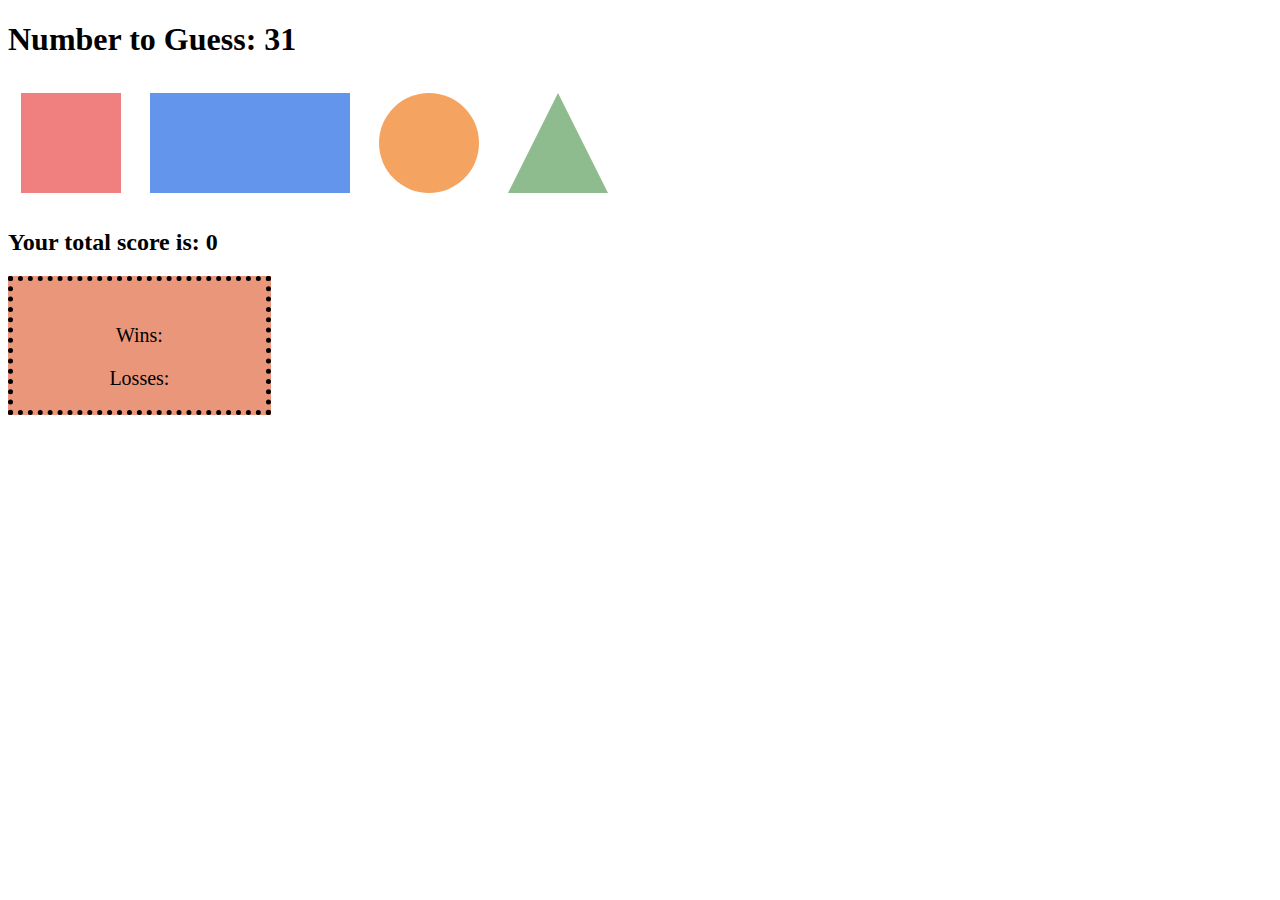
<file: index.html>
<!DOCTYPE html>
<html lang="en">
<head>
    <meta charset="UTF-8">
    <title>Crystal Collector Game</title>
    <link rel="stylesheet" href="assets/css/style.css">
    <script src="https://ajax.googleapis.com/ajax/libs/jquery/3.2.1/jquery.min.js"></script>

</head>
<body>

<h1>Number to Guess: <span id="numberToGuess"></span></h1>

<div class = "shape" value="1" id = "square"></div>
<div class = "shape" value="2" id = "rectangle"></div>
<div class = "shape" value="3" id = "circle"></div>
<div class = "shape" value="4" id = "triangle"></div>

<h2>Your total score is: <span id = "totalScore"></span></h2>

<aside>

    <div id="playerStatus"></div>
    <p>Wins: <span id = "winCounter"></span></p>
    <p>Losses:<span id = "loseCounter"></span></p>

</aside>



<script src = "assets/javascript/game.js"></script>
</body>
</html>
</file>
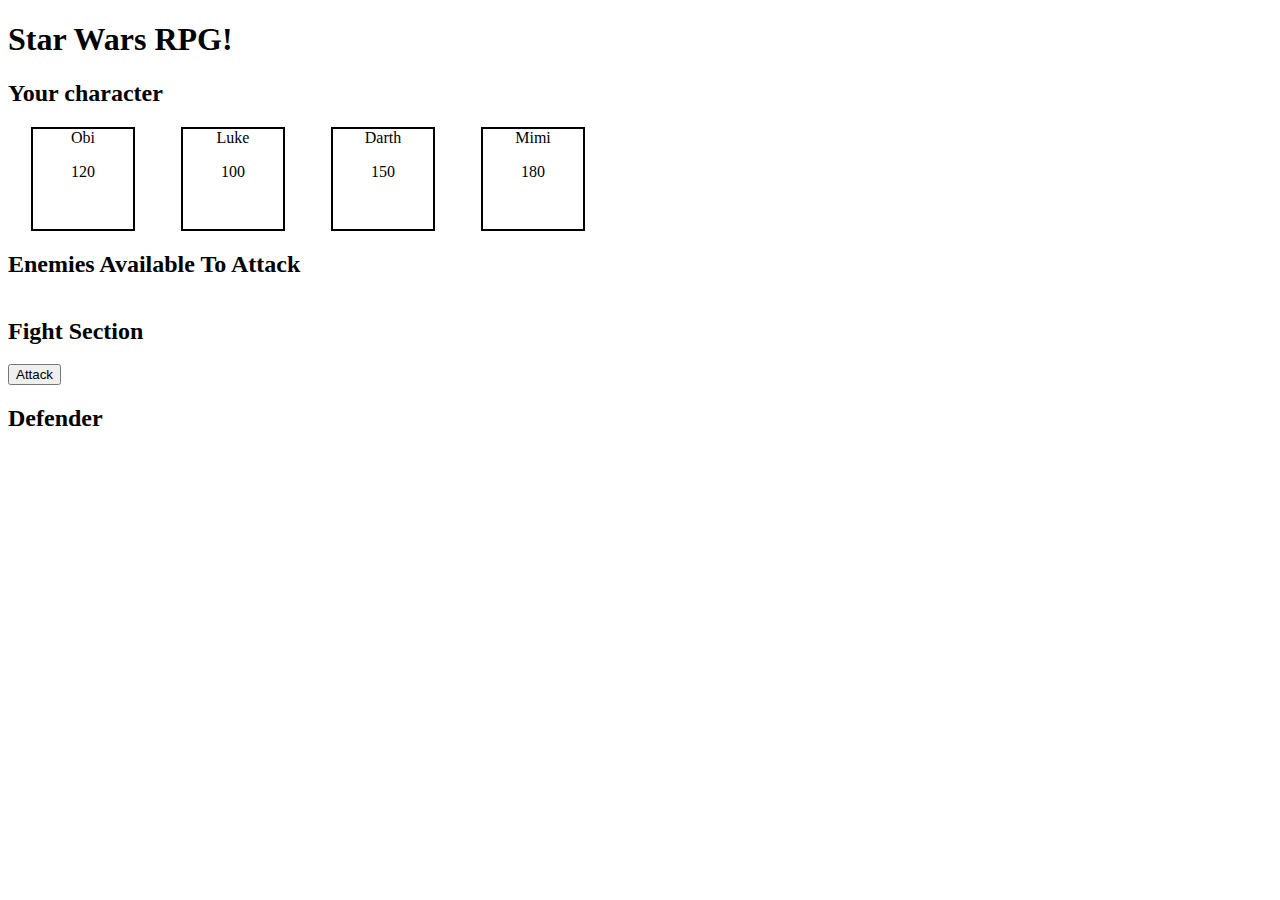
<file: advanced/index.html>
<!doctype html>
<html lang="en">
<head>
    <meta charset="UTF-8">
    <meta name="viewport"
          content="width=device-width, user-scalable=no, initial-scale=1.0, maximum-scale=1.0, minimum-scale=1.0">
    <meta http-equiv="X-UA-Compatible" content="ie=edge">
    <link rel="stylesheet" href="style.css">
    <title>Star Wars RPG Game</title>
    <script src="https://ajax.googleapis.com/ajax/libs/jquery/3.2.1/jquery.min.js"></script>
</head>
<body>
<h1 class = "Title">Star Wars RPG!</h1>

<h2>Your character</h2>

<div class = "flexContainer" id = "player">

    <div id = "obi" class = "playerOptions player flexItem">
        Obi <p id = "obiHealth" ></p>
    </div>

    <div id = "luke" class = "playerOptions player flexItem">
        Luke <p id = "lukeHealth" ></p>
    </div>

    <div id = "darth" class = "playerOptions player flexItem">
        Darth <p id = "darthHealth" ></p>
    </div>

    <div id = "mimi" class = "playerOptions player flexItem">
        Mimi <p id = "mimiHealth" ></p>
    </div>

</div>

<h2>Enemies Available To Attack</h2>
<div class = "flexContainer" id = "enemy">

</div>




<h2>Fight Section</h2>

<button id = "attack">Attack</button>


<h2>Defender</h2>
<div class = "flexContainer" id = "defender">
</div>

<div id = "emptyDiv"></div>



<script src = "game2.js"> </script>
</body>
</html>
</file>
<file: assets/css/style.css>
#triangle {
    width: 0;
    height: 0;
    border-left: 50px solid transparent;
    border-right: 50px solid transparent;
    border-bottom: 100px solid darkseagreen;
}

#circle {
    width: 100px;
    height: 100px;
    background: sandybrown;
    -moz-border-radius: 50px;
    -webkit-border-radius: 50px;
    border-radius: 50px;
}

#rectangle {
    width: 200px;
    height: 100px;
    background: cornflowerblue;
}

#square {
    width: 100px;
    height: 100px;
    background: lightcoral;
}

div {
    margin: 1%;
    display: inline-block;
}

aside {
    background: darksalmon;
    display: inline-block;
    text-align: center;
    border: 5px dotted black;
    font-size: 20px;
    width: 20%;
}
</file>
<file: advanced/style.css>
.title {
    text-align: center;
}

.playerOptions {
    width: 100px;
    height: 100px;
    text-align: center;
}

.player {

    border: 2px solid black;
    background: white;
    color: black;

}

.enemy {
    background: red;
    color: black;
    border: 2px solid black;
}

.defender {
    background: black;
    color: white;
    border: 2px solid green;

}

.flexContainer {
    display: flex;
    justify-content: space-around;
    width: 600px;
}

.flexItem {
    ;
}
</file>
